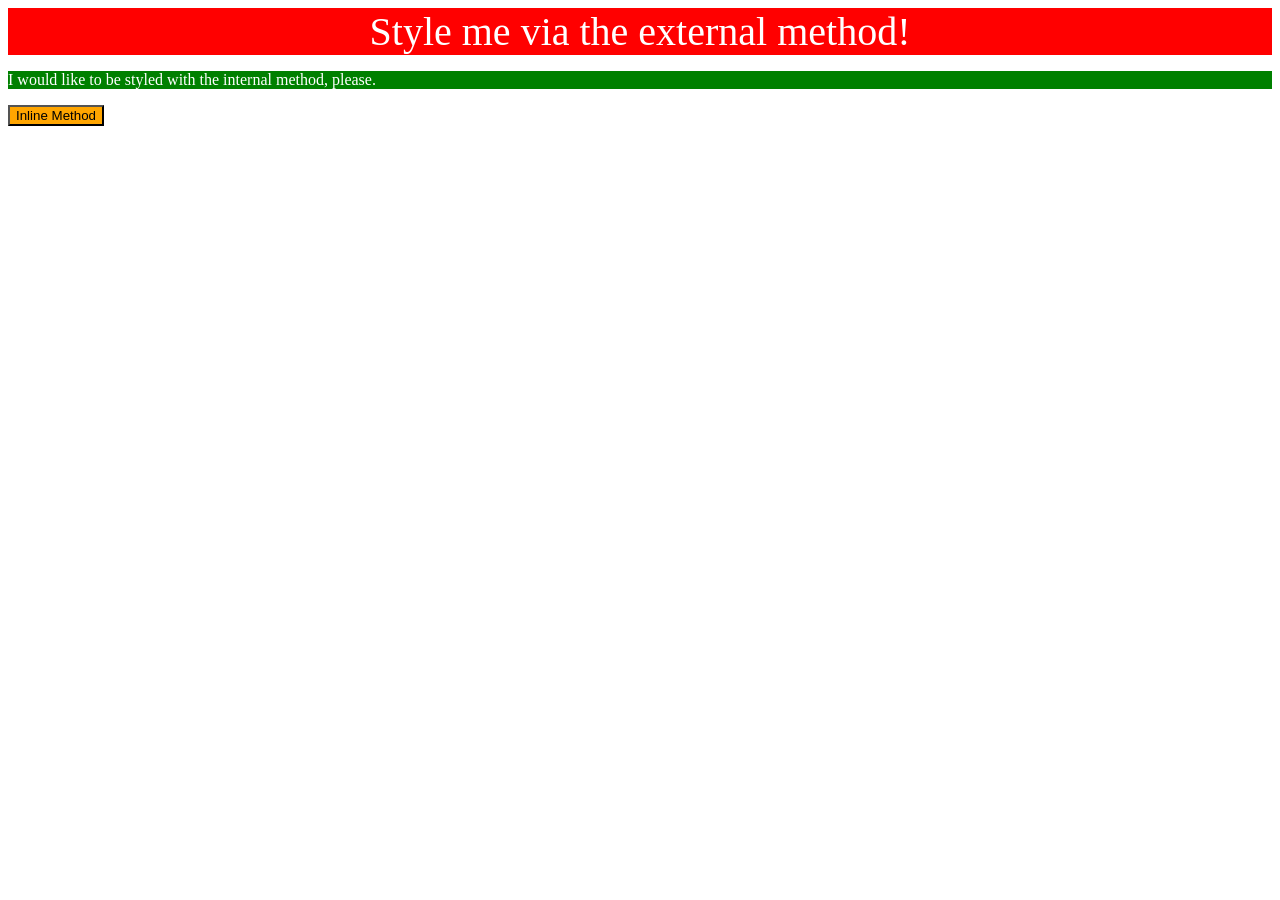
<file: foundations/intro-to-css/01-css-methods/index.html>
<!DOCTYPE html>
<html lang="en">
  <head>
    <meta charset="UTF-8">
    <meta http-equiv="X-UA-Compatible" content="IE=edge">
    <meta name="viewport" content="width=device-width, initial-scale=1.0">
    <link rel = "stylesheet" href = "styles.css">
    <title>Methods for Adding CSS</title>
    <style>
      p {
        background-color: green;
        color: white;
      }
    </style>
  </head>
  <body>
    <div>Style me via the external method!</div>
    <p >I would like to be styled with the internal method, please.</p>
    <button style = "background-color: orange;">Inline Method</button>
  </body>
</html>
</file>
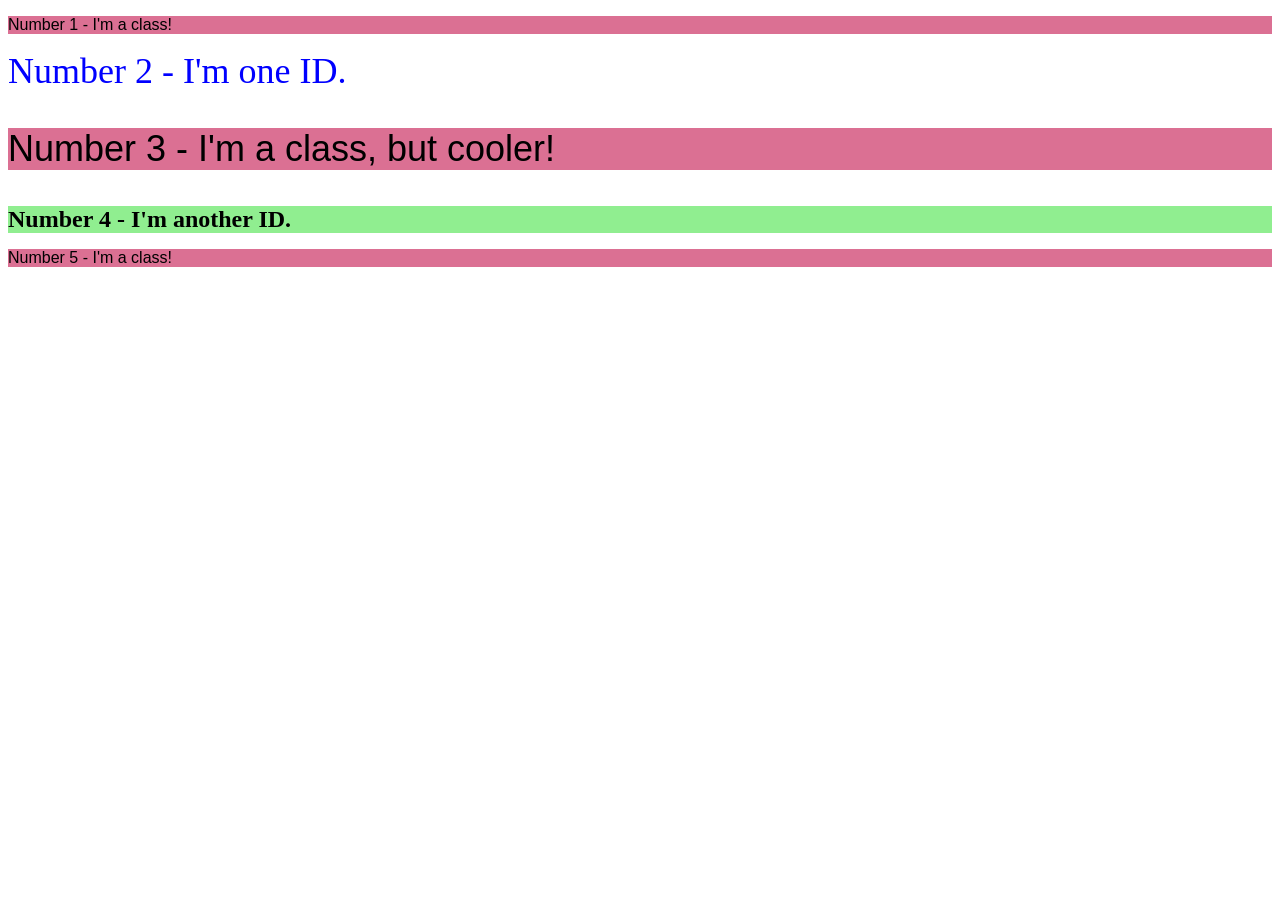
<file: foundations/intro-to-css/02-class-id-selectors/index.html>
<!DOCTYPE html>
<html lang="en">
  <head>
    <meta charset="UTF-8">
    <meta http-equiv="X-UA-Compatible" content="IE=edge">
    <meta name="viewport" content="width=device-width, initial-scale=1.0">
    <title>Class and ID Selectors</title>
    <link rel="stylesheet" href="style.css">
  </head>
  <body>
    <p class = odd>Number 1 - I'm a class!</p>
    <div id = "two">Number 2 - I'm one ID.</div>
    <p class = "odd third">Number 3 - I'm a class, but cooler!</p>
    <div id = "fourth">Number 4 - I'm another ID.</div>
    <p class = odd>Number 5 - I'm a class!</p>
  </body>
</html>
</file>
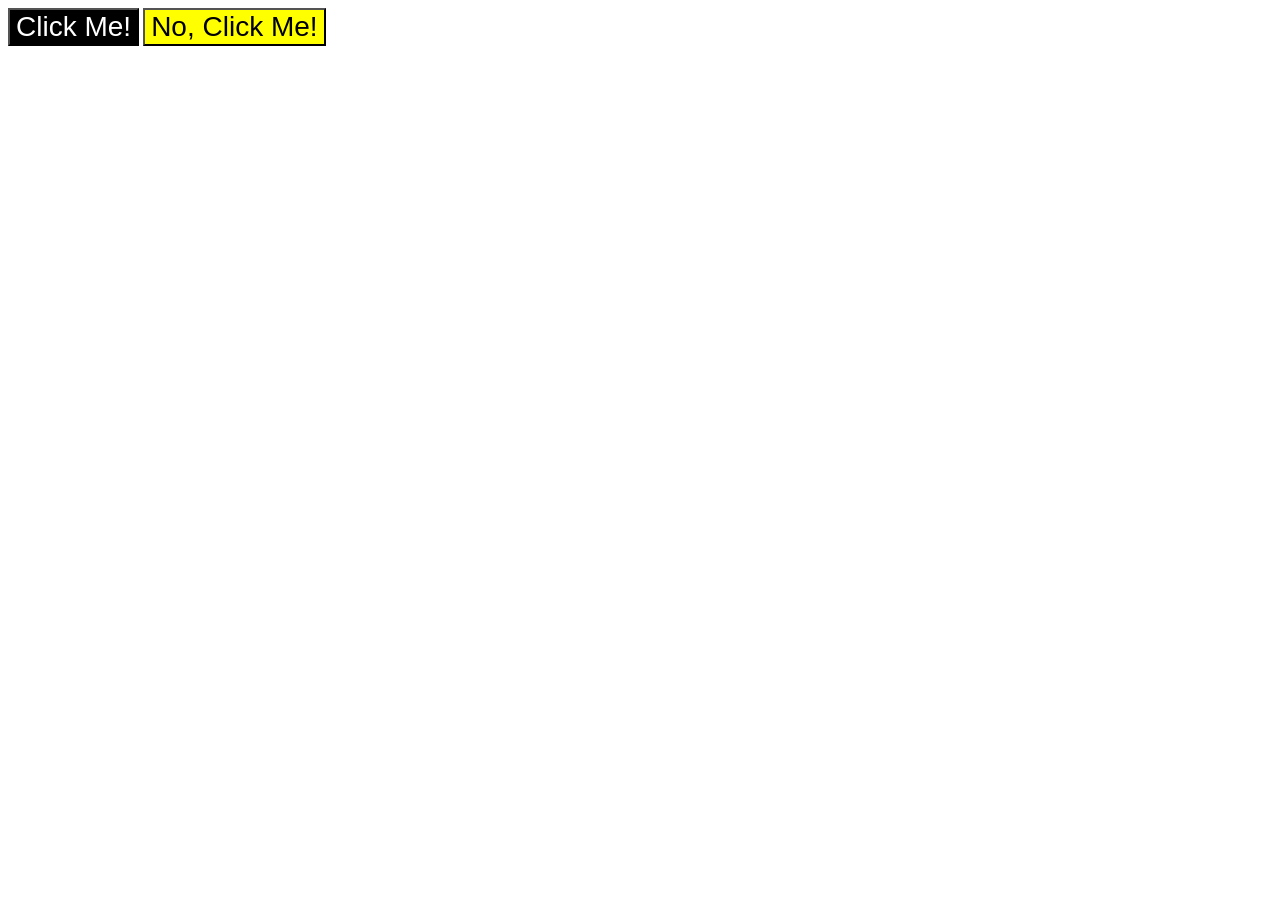
<file: foundations/intro-to-css/03-grouping-selectors/index.html>
<!DOCTYPE html>
<html lang="en">
  <head>
    <meta charset="UTF-8">
    <meta http-equiv="X-UA-Compatible" content="IE=edge">
    <meta name="viewport" content="width=device-width, initial-scale=1.0">
    <title>Grouping Selectors</title>
    <link rel="stylesheet" href="style.css">
  </head>
  <body>
    <button class = first>Click Me!</button>
    <button class = second>No, Click Me!</button>
  </body>
</html>
</file>
<file: foundations/intro-to-css/01-css-methods/styles.css>
div{
    background-color: red;
    color: white;
    font-size: 40px;
    font-family: "Times New Roman", serif;
    text-align: center;
}
</file>
<file: foundations/intro-to-css/02-class-id-selectors/style.css>
/* Add CSS Styling */
.odd {
    background-color: palevioletred;
    font-family: Verdana, Geneva, Tahoma, sans-serif;
}
#two{
    color:blue;
    font-size: 36px;
}
.third{
    font-size: 36px;
}
#fourth{
    background-color: lightgreen;
    font-size: 24px;
    font-weight: bold;
}


/*
* **All odd numbered elements**: a light red/pink background, and a list of fonts containing `Verdana` and `DejaVu Sans` with `sans-serif` as a fallback
* **The second element**: blue text and a font size of 36px
* **The third element**: in addition to the styles for all odd numbered elements, add a font size of 24px
* **The fourth element**: a light green background, a font size of 24px, and bold
*/
</file>
<file: foundations/intro-to-css/03-grouping-selectors/style.css>
/* - **The first element**: a black background and white text
- **The second element**: a yellow background
- **Both elements**: a font size of 28px and a list of fonts containing 
 */

 .first, .second {
    font-size: 28px;
    font-family: Helvetica, "Times New Roman", "sans-serif";
 }

 .first{
    background-color: black;
    color: white;
 }
 .second{
    background-color:yellow;
 }
</file>
